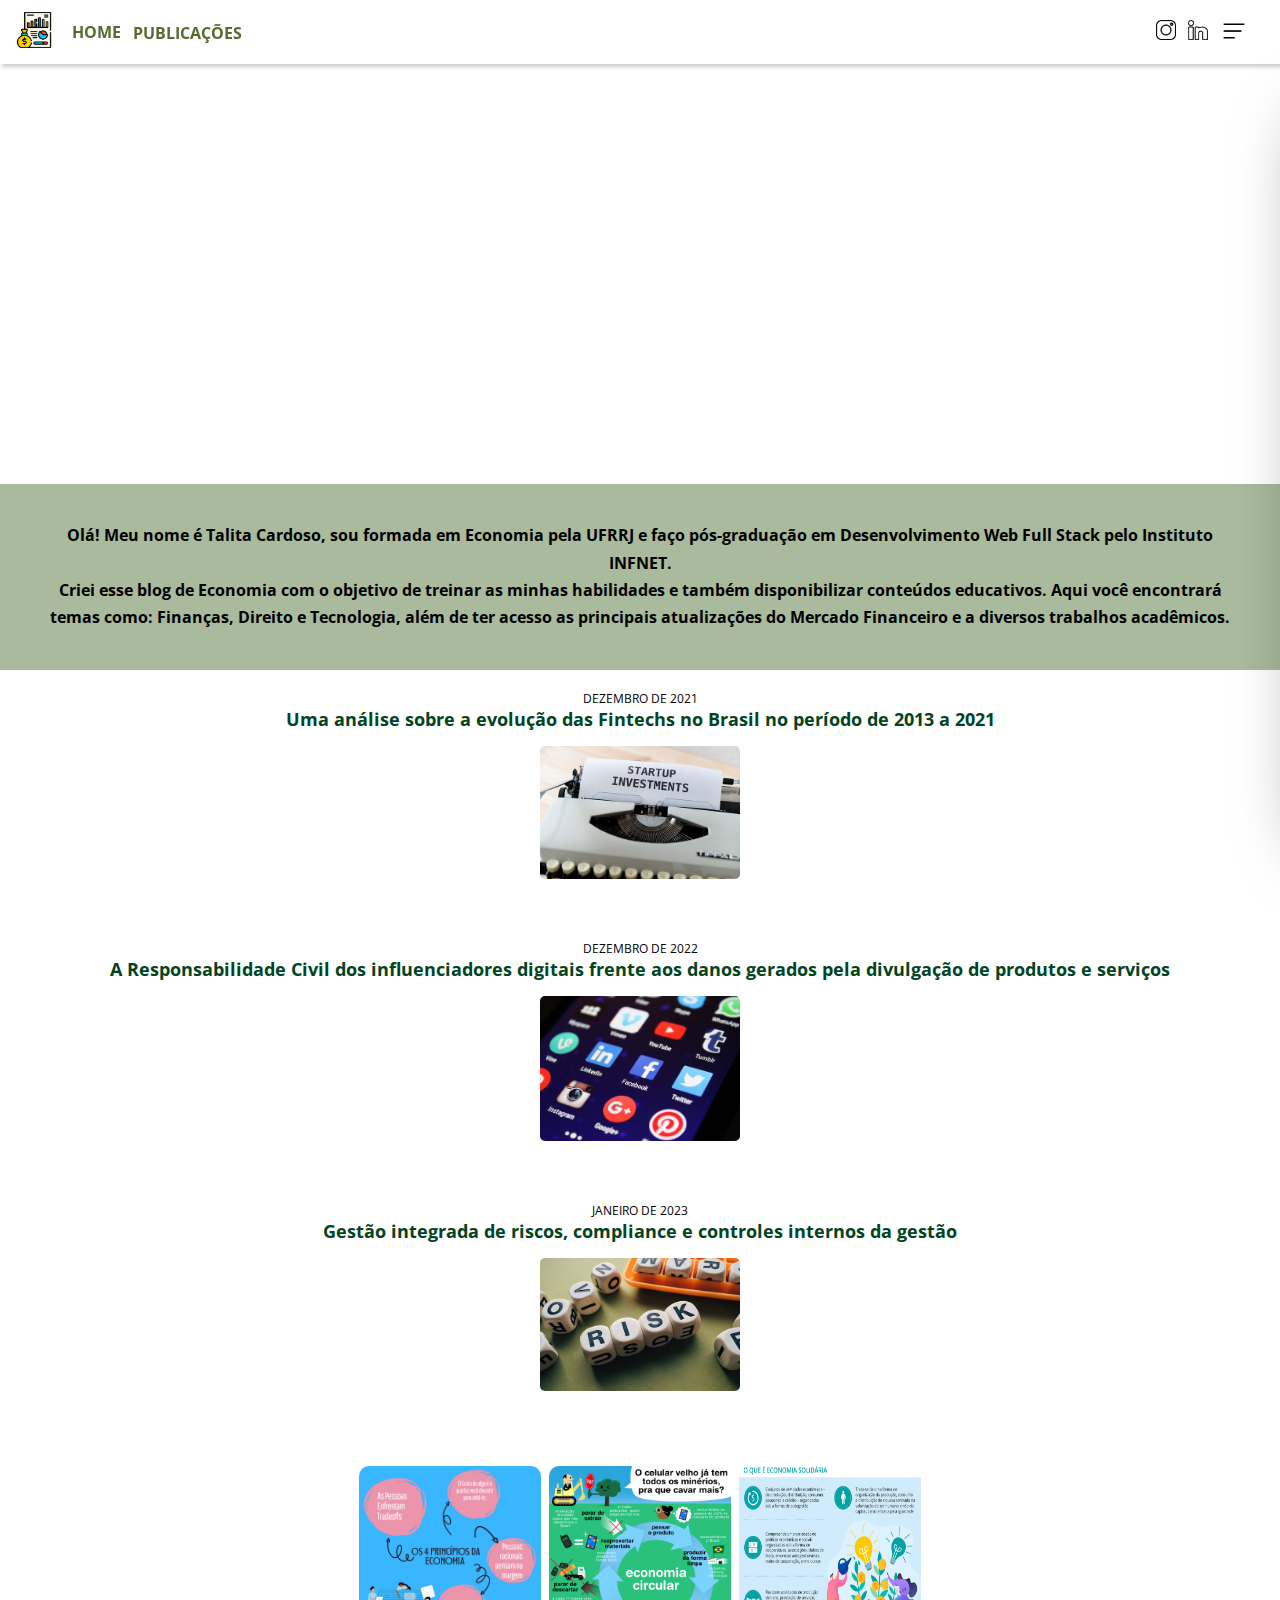
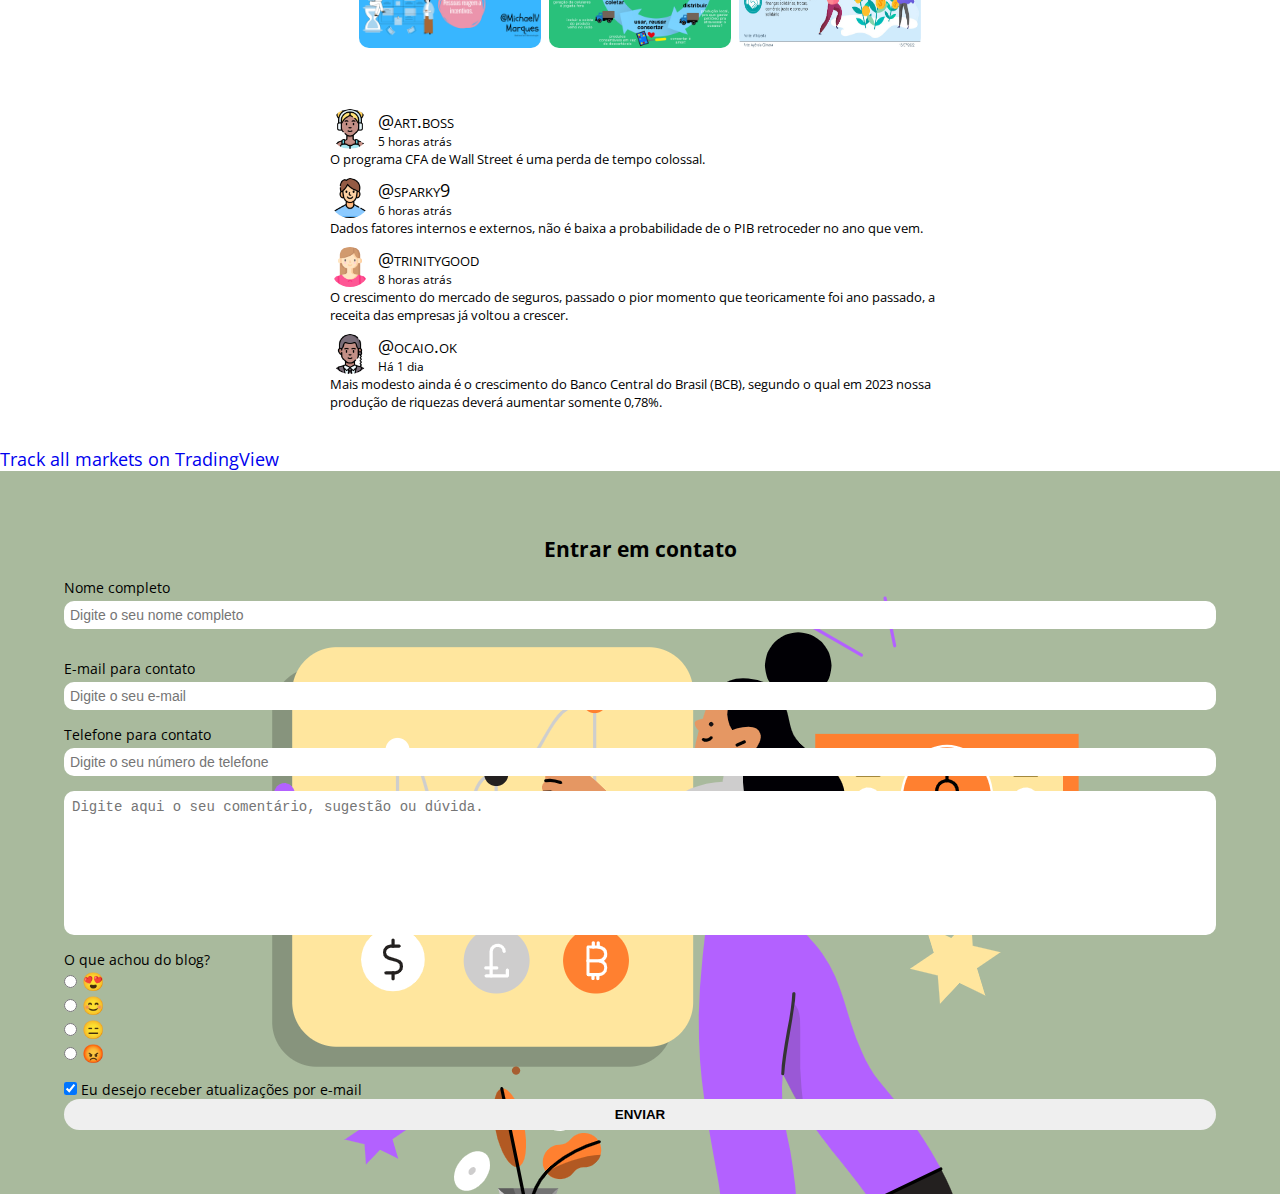
<file: index.html>
<!DOCTYPE html>

<html lang="pt-BR">

 <head>
   
    <meta charset="utf-8">
    <meta name="viewport" content="width=device-width, initial-scale=1.0">
    <meta name="description" content="Um blog de economia com diversos artigos e atualizações sobre o Mercado Financeiro">
    <title>Blog Talita Cardoso</title>
   
   <link rel="stylesheet" href="./css/style.css">
   <link rel="stylesheet" href="./css/app-bar.css">
   <link rel="stylesheet" href="./css/cabecalho.css">
   <link rel="stylesheet" href="./css/drawer.css">
   <link rel="stylesheet" href="./css/formulario.css">
   <link rel="stylesheet" href="./css/instagram.css">
   <link rel="stylesheet" href="./css/comments.css">
   <link rel="stylesheet" href="./css/banner.css">
   <link rel="stylesheet" href="./css/contact-form.css">
   
   <link rel="preconnect" href="https://fonts.googleapis.com">
   <link rel="preconnect" href="https://fonts.gstatic.com" crossorigin>
    <link href="https://fonts.googleapis.com/css2?family=Open+Sans:wght@300&display=swap" rel="stylesheet"> 
    
</head>

<body>
  
  <!-- app bar início -->
  <header class="app-bar">
    <div class="app-bar-esquerda">
      <div class="app-bar-logo-container">
        <a href="/" class="app-bar-link">
          <img src="./imagens/icon.png" alt="Logo da página" class="app-bar-logo"></a>
      </div>
      <div class="app-bar-links">
        <a href="/" class="app-bar-link">Home</a>
        
       <ul>
         <li><a href="/" class="app-bar-link">Publicações</a>
         
           <ul> 
           <li><a href="./postagens/fintechs.html" class="selecionar-publi">Fintechs</a>
           <li><a href="./postagens/influenciadores.html" class="selecionar-publi">Responsabilidade Civil</a>
           <li><a href="./postagens/riscos.html" class="selecionar-publi">Risco, Compliance e Controle</a>
           </li></ul>
         </li></ul>
        
      </div>
    </div>
    
    <div class="app-bar-direita">
      <a href="https://www.instagram.com/_talitac_/?igshid=YmMyMTA2M2Y%3D" class="app-bar-link">
      <img src="./imagens/instagram.png" alt="Instagram" class="app-bar-icon"></a>
      <a href="https://www.linkedin.com/in/talic98" class="app-bar-link">
      <img src="./imagens/linkedin.png" alt="Linkedin" class="app-bar-icon"></a>
      <button id="button-app-bar" class="hamburger-button">
  <img src="./imagens/hamburger.png">
  </button>
    </div>
  
  </header>
    <!-- app bar fim -->

  
    <!-- drawer inicio -->
    <aside id="drawer" class="drawer">
      <a href="./postagens/fintechs.html" class="link-postagem">Uma análise sobre a evolução das Fintechs no Brasil no período de 2013 a 2021</a>
      <a href="./postagens/influenciadores.html" class="link-postagem">A Responsabilidade Civil dos influenciadores digitais frente aos
danos gerados pela divulgação de produtos e serviços</a>
      <a href="./postagens/riscos.html" class="link-postagem">Gestão integrada de riscos, compliance e controles internos da gestão</a>
      
    </aside>
  
    <!--drawer fim -->
  
    <!-- banner inicio -->
  
    <section id="banner" class="banner">
    </section>
  
    <!-- banner fim -->
  
    <!-- conteúdo início -->
    <div class="conteudo">
      <div class="intro-paragrafo">
        <p>Olá! Meu nome é Talita Cardoso, sou formada em Economia pela UFRRJ e faço pós-graduação em Desenvolvimento Web Full Stack pelo Instituto INFNET.</p> 
        <p>Criei esse blog de Economia com o objetivo de treinar as minhas habilidades e também disponibilizar conteúdos educativos. Aqui você encontrará temas como: Finanças, Direito e Tecnologia, além de ter acesso as principais atualizações do Mercado Financeiro e a diversos trabalhos acadêmicos.</p>
      </div>
      
      <div class="links-container">
    <!-- link item1 início -->
        <div class="link-item">
          <div class="link-conteudo">
          <span class="link-data">Dezembro de 2021</span>
        <a href="../postagens/fintechs.html" class="link-postagem">Uma análise sobre a evolução das Fintechs no Brasil no período de 2013 a 2021</a>
      </div>
    <div class="link-imagem-container">
      <img src="./imagens/fintechs.jpg" alt="Imagem Fintechs" class="link-imagem">
    </div></div>
  <!-- link item1 fim -->

  <!-- link item2 início -->
        <div class="link-item">
          <div class="link-conteudo">
          <span class="link-data">Dezembro de 2022</span>
        <a href="../postagens/influenciadores.html" class="link-postagem">A Responsabilidade Civil dos influenciadores digitais frente aos
danos gerados pela divulgação de produtos e serviços</a>
      </div>
    <div class="link-imagem-container">
      <img src="./imagens/midias.jpg" alt="Imagem Redes Sociais" class="link-imagem">
    </div></div>
  <!-- link item2 fim -->

  <!-- link item3 início -->
        <div class="link-item">
          <div class="link-conteudo">
          <span class="link-data">Janeiro de 2023</span>
        <a href="../postagens/riscos.html" class="link-postagem">Gestão integrada de riscos, compliance e controles internos da gestão</a>
      </div>
    <div class="link-imagem-container">
      <img src="./imagens/risco.jpg" alt="Imagem Risco e Compliance" class="link-imagem">
    </div></div>
  <!-- link item3 fim -->
      </div></div>
  <!-- conteudo fim -->

  <!--instagram inicio -->
  
  <section id="instagram-section" class="instagram-section">
    <div id="instagram-grid" class="instagram-grid"></div>
    
    <div id="instagram-backdrop" class="instagram-backdrop">
    <div id="instagram-modal" class="instagram-modal">
      <img  class="instagram-modal-imagem" id="instagram-modal-imagem" src="./imagens/risco.jpg">
      <div class="instagram-modal-conteudo">
      <h3 class="instagram-modal-titulo" id="instagram-modal-titulo"></h3>
      <p class="instagram-modal-texto" id="instagram-modal-texto"></p>
    </div>
    <div class="instagram-modal-acoes">
      <button id="instagram-modal-fechar" class="instagram-modal-botao">Fechar</button>
    </div>
    </div>
    </div>
  </section>
  
  <!--instagram fim -->

  <!-- comments início -->
  <section id="comments-section" class="comments-section">
    <div id="comments-list" class="comments-list">
      
    </div>
  </section>
  <!-- comments fim -->

  <!-- TradingView Widget BEGIN -->
<div class="tradingview-widget-container">
  <div id="tradingview_970b1"></div>
  <div class="tradingview-widget-copyright"><a href="https://br.tradingview.com/" rel="noopener nofollow" target="_blank"><span class="blue-text">Track all markets on TradingView</span></a></div>
  <script type="text/javascript" src="https://s3.tradingview.com/tv.js"></script>
  <script type="text/javascript">
  new TradingView.widget(
  {
  "autosize": true,
  "symbol": "NASDAQ:AAPL",
  "interval": "D",
  "timezone": "Etc/UTC",
  "theme": "light",
  "style": "1",
  "locale": "br",
  "toolbar_bg": "#f1f3f6",
  "enable_publishing": false,
  "allow_symbol_change": true,
  "container_id": "tradingview_970b1"
}
  );
  </script>
</div>
<!-- TradingView Widget END -->
  
  <!-- form contato início -->
  
  <div class="form-contato-container">
    <form class="form-contato" id="form-contato" method="post" action="https://getform.io/f/17a9e574-07ad-4ba6-b207-bff89bee5af8">
      <h2 class="form-titulo">Entrar em contato</h2>
      <div class="form-item">
        <label for="form-nome">Nome completo</label>
        <input type="text" placeholder="Digite o seu nome completo" id="form-nome" name="form-nome" class="form-nome-texto field-error">
      </div>

    <span class="field-error-message" id="form-nome-error-message"></span>

      <div class="form-item">
        <label for="form-email">E-mail para contato</label>
        <input type="email" placeholder="Digite o seu e-mail" id="form-email" name="form-email" class="form-nome-texto">
      </div>

      <div class="form-item">
        <label for="form-numero">Telefone para contato</label>
        <input type="tel" placeholder="Digite o seu número de telefone" id="form-numero" name="form-numero" class="form-nome-texto">
      </div>

    <div class="form-item">
      <textarea placeholder="Digite aqui o seu comentário, sugestão ou dúvida." id="form-mensagem" name="form-mensagem" class="form-campo-textarea" rows="8"></textarea>
    </div>

      <!-- pesquisa de satisfação inicio -->
     <div class="pesquisa">
      <div class="pesquisa-titulo">
      <div class="pesquisa-satisfacao"> O que achou do blog? </div>
       <div class="pesquisa-itens">
    <ul>
      <li><input type="radio" value="Maravilhoso" name="pesquisa-satisfação"> &#128525; </li>
      <li><input type="radio" value="Otimo" name="pesquisa-satisfação"> &#128522; </li>
      <li><input type="radio" value="Bom" name="pesquisa-satisfação"> &#128529; </li> 
      <li><input type="radio" value="Ruim" name="pesquisa-satisfação"> &#128545; </li>
    </ul>
      
  </div></div></div>

    <!--pesquisa de satisfação fim -->

  <div class="form-item-inline">
    <input type="checkbox" name="form-inscrever" class=form-inscricao checked> 
    <label id="form-inscrever">Eu desejo receber atualizações por e-mail</label>

  <div class="form-item">
    <input type="submit" value="Enviar" class="form-botao-enviar">
  </div></div>

      
    </form>
</div>
    <!-- form contato fim --> 

  <script src="./js/drawer.js"> </script>
  <script src="./js/instagram.js"> </script>
  <script src="./js/comments.js"> </script>
  <script src="./js/banner.js"> </script>
  <script src="./js/contact-form.js"></script>
  
</body>
  
</html>
</file>
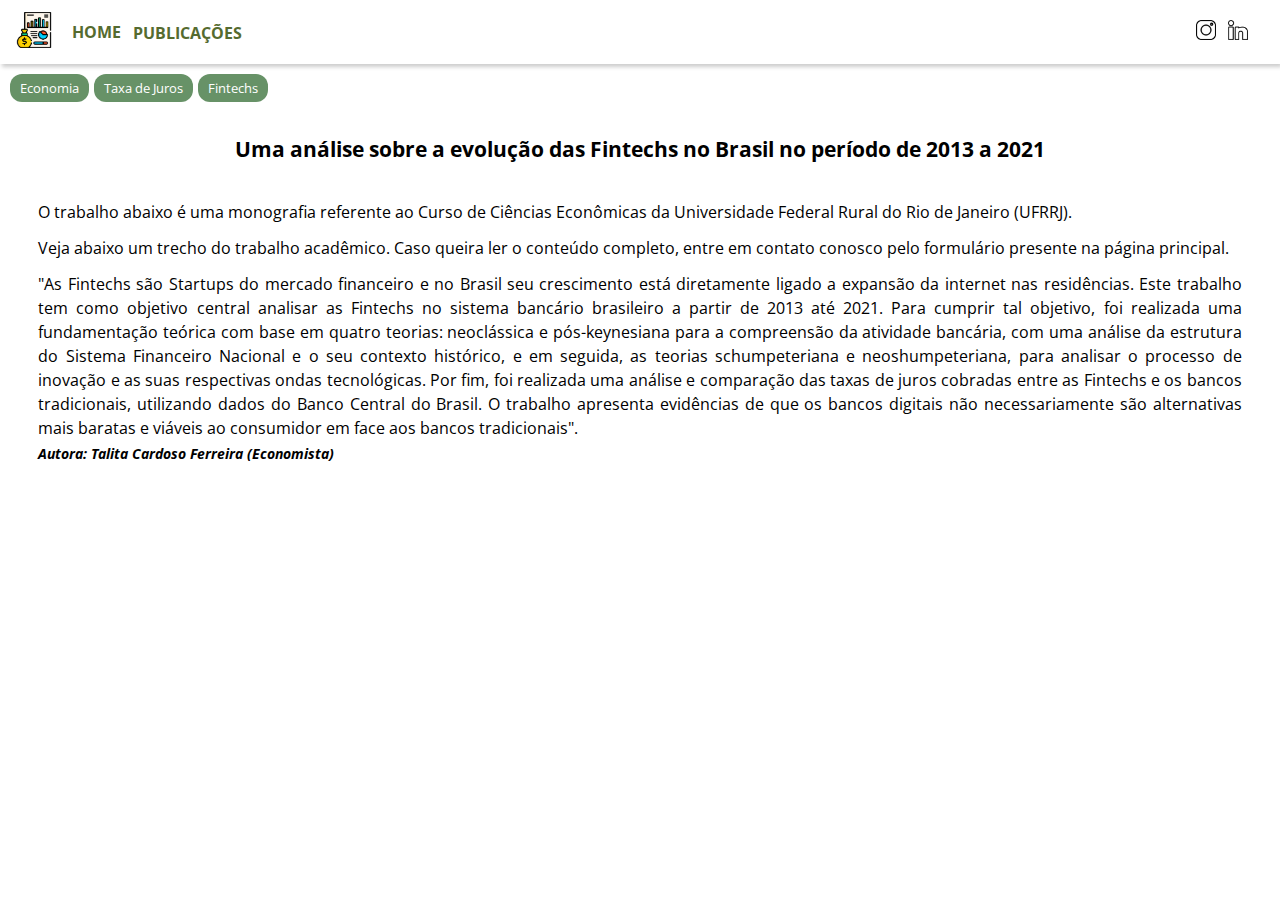
<file: postagens/fintechs.html>
<!DOCTYPE html>

<html>

  <head>
    <meta charset="utf-8">
    <meta name="viewport" content="width=device-width, initial-scale=1.0">
    <title>Uma análise sobre a evolução das Fintechs no Brasil no período de 2013 a 2021</title>
    
  <link rel="stylesheet" href="../css/style.css">
   <link rel="stylesheet" href="../css/app-bar.css">
   <link rel="stylesheet" href="../css/cabecalho.css">
   <link rel="stylesheet" href="../css/drawer.css">
   <link rel="stylesheet" href="../css/formulario.css">
   <link rel="stylesheet" href="../css/instagram.css">
    
    <link rel="preconnect" href="https://fonts.googleapis.com">
<link rel="preconnect" href="https://fonts.gstatic.com" crossorigin>
<link href="https://fonts.googleapis.com/css2?family=Open+Sans:wght@300&display=swap" rel="stylesheet">
    
  </head>

<body>
  <!-- app bar início -->
  <header class="app-bar">
    <div class="app-bar-esquerda">
      <div class="app-bar-logo-container">
        <a href="/" class="app-bar-link">
          <img src="../imagens/icon.png" alt="Logo da página" class="app-bar-logo"></a>
      </div>
      <div class="app-bar-links">
        <a href="/" class="app-bar-link">Home</a>
        
        <ul>
         <li><a href="/" class="app-bar-link">Publicações</a>
         
           <ul> 
           <li><a href="../postagens/fintechs.html" class="selecionar-publi">Fintechs</a>
           <li><a href="../postagens/influenciadores.html" class="selecionar-publi">Responsabilidade Civil</a>
           <li><a href="../postagens/riscos.html" class="selecionar-publi">Risco, Compliance e Controle</a>
           </li></ul>
         </li></ul>
        
      </div>
    </div>
    <div class="app-bar-direita">
      <a href="https://www.instagram.com/_talitac_/?igshid=YmMyMTA2M2Y%3D" class="app-bar-link">
      <img src="../imagens/instagram.png" alt="Logo da página" class="app-bar-icon"></a>
      <a href="https://www.linkedin.com/in/talic98" class="app-bar-link">
      <img src="../imagens/linkedin.png" alt="Linkedin" class="app-bar-icon"></a>
      
    </div></header>
    <!-- app bar fim -->

    <!-- cabeçalho início -->
  <div class="cabecalho">
    <div class="cabecalho-conteudo">
      <div class="lista-tags">
        <span class="tag">Economia</span>
        <span class="tag">Taxa de Juros</span>
        <span class="tag">Fintechs</span>
      </div>
      
      <h3 class="cabecalho-titulo">Uma análise sobre a evolução das Fintechs no Brasil no período de 2013 a 2021</h3>
      
    </div></div>
  <!-- cabeçalho fim -->

  <!-- conteudo inicio -->
  <div class="conteudo">
    <p class="conteudo-paragrafo">O trabalho abaixo é uma monografia referente ao Curso de Ciências Econômicas da Universidade Federal Rural do Rio de Janeiro (UFRRJ).</p>
    <p class="conteudo-paragrafo">Veja abaixo um trecho do trabalho acadêmico. Caso queira ler o conteúdo completo, entre em contato conosco pelo formulário presente na página principal. </p>
    <p class="conteudo-paragrafo">"As Fintechs são Startups do mercado financeiro e no Brasil seu crescimento está diretamente ligado a expansão da internet nas residências. Este trabalho tem como objetivo central analisar as Fintechs no sistema bancário brasileiro a partir de 2013 até 2021. Para cumprir tal objetivo, foi realizada uma fundamentação teórica com base em quatro teorias: neoclássica e pós-keynesiana para a compreensão da atividade bancária, com uma análise da estrutura do Sistema Financeiro Nacional e o seu contexto histórico, e em seguida, as teorias schumpeteriana e neoshumpeteriana, para analisar o processo de inovação e as suas respectivas ondas tecnológicas. Por fim, foi realizada uma análise e comparação das taxas de juros cobradas entre as Fintechs e os bancos tradicionais, utilizando dados do Banco Central do Brasil. O trabalho apresenta evidências de que os bancos digitais não necessariamente são alternativas mais baratas e viáveis ao consumidor em face aos bancos tradicionais".</p>
    
  <span class="autor"> Autora: Talita Cardoso Ferreira (Economista)</span>
  </div>

  <div class="video">
    <iframe width="400" height="200" src="https://www.youtube.com/embed/M_1H5WE0O-U" title="YouTube video player" frameborder="0" allow="accelerometer; autoplay; clipboard-write; encrypted-media; gyroscope; picture-in-picture; web-share" allowfullscreen></iframe>
  </div>
<!-- conteudo fim -->
</body>
</html>
</file>
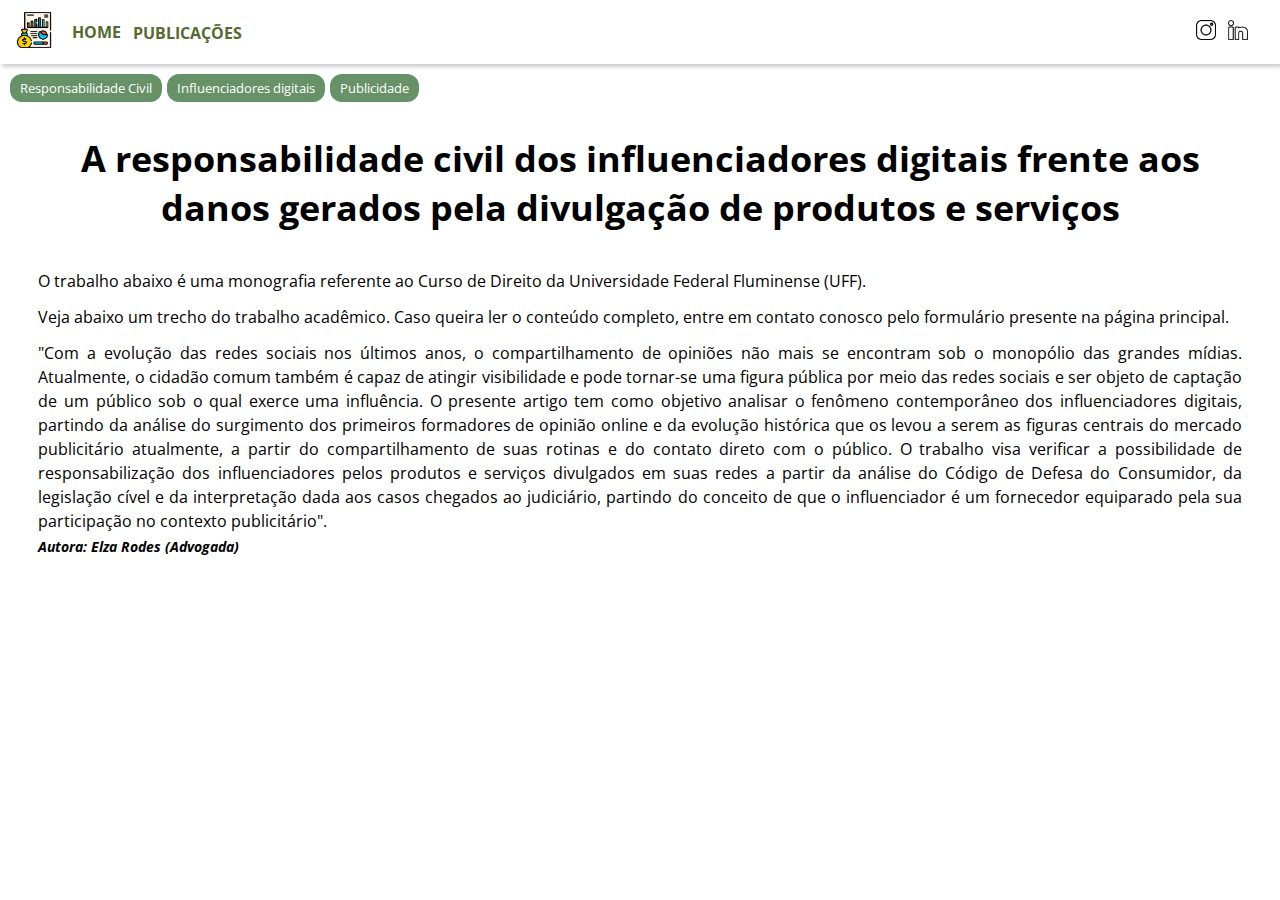
<file: postagens/influenciadores.html>
<!DOCTYPE html>

<html>

  <head>
    <meta charset="utf-8">
    <meta name="viewport" content="width=device-width, initial-scale=1.0">
    <title>A responsabilidade civil dos influenciadores digitais frente aos danos gerados
pela divulgação de produtos e serviços</title>
    
    <link rel="stylesheet" href="../css/style.css">
   <link rel="stylesheet" href="../css/app-bar.css">
   <link rel="stylesheet" href="../css/cabecalho.css">
   <link rel="stylesheet" href="../css/drawer.css">
   <link rel="stylesheet" href="../css/formulario.css">
   <link rel="stylesheet" href="../css/instagram.css">
    
    <link rel="preconnect" href="https://fonts.googleapis.com">
<link rel="preconnect" href="https://fonts.gstatic.com" crossorigin>
<link href="https://fonts.googleapis.com/css2?family=Open+Sans:wght@300&display=swap" rel="stylesheet">
    
  </head>

<body>
  <!-- app bar início -->
  <header class="app-bar">
    <div class="app-bar-esquerda">
      <div class="app-bar-logo-container">
        <a href="../" class="app-bar-link">
          <img src="../imagens/icon.png" alt="Logo da página" class="app-bar-logo"></a>
      </div>
      <div class="app-bar-links">
        <a href="../" class="app-bar-link">Home</a>
        
        <ul>
         <li><a href="../" class="app-bar-link">Publicações</a>
         
           <ul> 
           <li><a href="../postagens/fintechs.html" class="selecionar-publi">Fintechs</a>
           <li><a href="../postagens/influenciadores.html" class="selecionar-publi">Responsabilidade Civil</a>
           <li><a href="../postagens/riscos.html" class="selecionar-publi">Risco, Compliance e Controle</a>
           </li></ul>
         </li></ul>
        
      </div>
    </div>
    <div class="app-bar-direita">
      <a href="https://www.instagram.com/_talitac_/?igshid=YmMyMTA2M2Y%3D" class="app-bar-link">
      <img src="../imagens/instagram.png" alt="Logo da página" class="app-bar-icon"></a>
      <a href="https://www.linkedin.com/in/talic98" class="app-bar-link">
      <img src="../imagens/linkedin.png" alt="Linkedin" class="app-bar-icon"></a>
      
    </div></header>
    <!-- app bar fim -->

  <!-- cabeçalho início -->
  <div class="cabecalho">
    <div class="cabecalho-conteudo">
      <div class="lista-tags">
        <span class="tag">Responsabilidade Civil</span>
        <span class="tag">Influenciadores digitais</span>
        <span class="tag">Publicidade</span>
      </div>
      <h1 class="cabecalho-titulo">A responsabilidade civil dos influenciadores digitais frente aos danos gerados
pela divulgação de produtos e serviços</h1>
    </div></div>
  <!-- cabeçalho fim -->

  <!-- conteudo inicio -->
  <div class="conteudo">
    <p class="conteudo-paragrafo">O trabalho abaixo é uma monografia referente ao Curso de Direito da Universidade Federal Fluminense (UFF).</p>
    <p class="conteudo-paragrafo">Veja abaixo um trecho do trabalho acadêmico. Caso queira ler o conteúdo completo, entre em contato conosco pelo formulário presente na página principal. </p>
    <p class="conteudo-paragrafo">"Com a evolução das redes sociais nos últimos anos, o compartilhamento de opiniões
não mais se encontram sob o monopólio das grandes mídias. Atualmente, o cidadão comum também é capaz de atingir visibilidade e pode tornar-se uma figura pública por meio das redes sociais e ser objeto de captação de um público sob o qual exerce uma influência. O presente artigo tem como objetivo analisar o fenômeno contemporâneo dos influenciadores digitais, partindo da análise do surgimento dos primeiros formadores de opinião online e da evolução histórica que os levou a serem as figuras centrais do mercado publicitário atualmente, a partir do compartilhamento de suas rotinas e do contato direto com o público. O trabalho visa verificar a possibilidade de responsabilização dos influenciadores pelos produtos e serviços divulgados em suas redes a partir da análise do Código de Defesa do Consumidor, da legislação cível e da interpretação dada aos casos chegados ao judiciário,
partindo do conceito de que o influenciador é um fornecedor equiparado pela sua participação no contexto publicitário".</p>

    <span class="autor"> Autora: Elza Rodes (Advogada)</span>
    </div>

  <div class="video">
    <iframe width="400" height="200" src="https://www.youtube.com/embed/u9uOW9tL0Js" title="YouTube video player" frameborder="0" allow="accelerometer; autoplay; clipboard-write; encrypted-media; gyroscope; picture-in-picture; web-share" allowfullscreen></iframe>
  </div>
<!-- conteudo fim -->

</body>

</html>
</file>
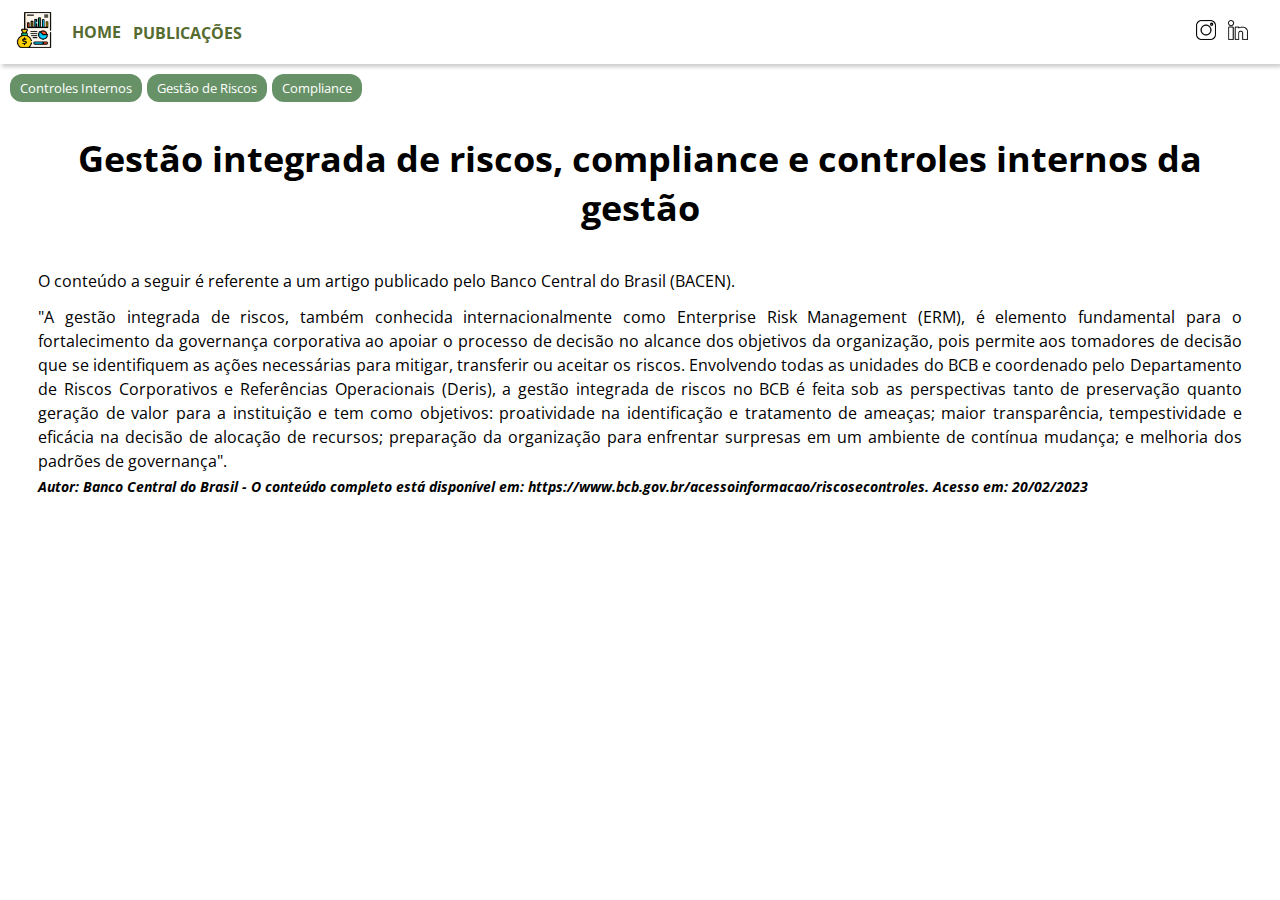
<file: postagens/riscos.html>
<!DOCTYPE html>

<html>

<head>
  <meta charset="utf-8">
  <meta name="viewport" content="width=device-width, initial-scale=1.0">
  <title>Gestão integrada de riscos, compliance e controles internos da gestão</title>
  
  <link rel="stylesheet" href="../css/style.css">
   <link rel="stylesheet" href="../css/app-bar.css">
   <link rel="stylesheet" href="../css/cabecalho.css">
   <link rel="stylesheet" href="../css/drawer.css">
   <link rel="stylesheet" href="../css/formulario.css">
   <link rel="stylesheet" href="../css/instagram.css">
  
  <link rel="preconnect" href="https://fonts.googleapis.com">
  <link rel="preconnect" href="https://fonts.gstatic.com" crossorigin>
  <link href="https://fonts.googleapis.com/css2?family=Open+Sans:wght@300&display=swap" rel="stylesheet">
</head>

<body>
  <!-- app bar início -->
  <header class="app-bar">
    <div class="app-bar-esquerda">
      <div class="app-bar-logo-container">
        <a href="../" class="app-bar-link">
          <img src="../imagens/icon.png" alt="Logo da página" class="app-bar-logo"></a>
      </div>
      <div class="app-bar-links">
        <a href="../" class="app-bar-link">Home</a>
        
        <ul>
         <li><a href="../" class="app-bar-link">Publicações</a>
         
           <ul> 
           <li><a href="../postagens/fintechs.html" class="selecionar-publi">Fintechs</a>
           <li><a href="../postagens/influenciadores.html" class="selecionar-publi">Responsabilidade Civil</a>
           <li><a href="../postagens/riscos.html" class="selecionar-publi">Risco, Compliance e Controle</a>
           </li></ul>
         </li></ul>
        
      </div>
    </div>
    <div class="app-bar-direita">
      <a href="https://www.instagram.com/_talitac_/?igshid=YmMyMTA2M2Y%3D" class="app-bar-link">
      <img src="../imagens/instagram.png" alt="Logo da página" class="app-bar-icon"></a>
      <a href="https://www.linkedin.com/in/talic98" class="app-bar-link">
      <img src="../imagens/linkedin.png" alt="Linkedin" class="app-bar-icon"></a>
      
    </div></header>
  <!-- app bar fim -->

  <!-- cabeçalho início -->
  <div class="cabecalho">
    <div class="cabecalho-conteudo">
      <div class="lista-tags">
        <span class="tag">Controles Internos</span>
        <span class="tag">Gestão de Riscos</span>
        <span class="tag">Compliance</span>
      </div>
      <h1 class="cabecalho-titulo">Gestão integrada de riscos, compliance e controles internos da gestão</h1>
    </div>
  </div>
  <!-- cabeçalho fim -->

  <!-- conteudo inicio -->
  <div class="conteudo">
    <p class="conteudo-paragrafo">O conteúdo a seguir é referente a um artigo publicado pelo Banco Central do Brasil (BACEN).</p>

    <p class="conteudo-paragrafo">"A gestão integrada de riscos, também conhecida internacionalmente como Enterprise Risk Management (ERM), é elemento fundamental para o fortalecimento da governança corporativa ao apoiar o processo de decisão no alcance dos objetivos da organização, pois permite aos tomadores de decisão que se identifiquem as ações necessárias para mitigar, transferir ou aceitar os riscos. Envolvendo todas as unidades do BCB e coordenado pelo Departamento de Riscos Corporativos e Referências Operacionais (Deris), a gestão integrada de riscos no BCB é feita sob as perspectivas tanto de preservação quanto geração de valor para a instituição e tem como objetivos: proatividade na identificação e tratamento de ameaças; maior transparência, tempestividade e eficácia na decisão de alocação de recursos; preparação da organização para enfrentar surpresas em um ambiente de contínua mudança; e melhoria dos padrões de governança".</p>
    
    <span class="autor"> Autor: Banco Central do Brasil - O conteúdo completo está disponível em: https://www.bcb.gov.br/acessoinformacao/riscosecontroles. Acesso em: 20/02/2023</span>
    
    </div>

  <div class="video">
    <iframe width="400" height="200" src="https://www.youtube.com/embed/WlLX1-X43MY" title="YouTube video player" frameborder="0" allow="accelerometer; autoplay; clipboard-write; encrypted-media; gyroscope; picture-in-picture; web-share" allowfullscreen></iframe>
  </div>
  <!-- conteudo fim -->

</body>

</html>
</file>
<file: css/style.css>
*{
  margin: 0;
  padding: 0;
  box-sizing: border-box;
  text-decoration: none;
  list-style: none;
}

body, html{
  font-size: 18px;
  font-family: 'Open Sans', sans-serif;  
}


/*media queries inicio*/

@media (max-width: 43rem) {


  .intro-paragrafo{
    font-size: 14px;
  }
  
  .tag{
    font-size: 13px;
    padding: 4px;
  }
  
  .cabecalho {
    padding-left: 12px;
    padding-right: 12px;
  }

  .cabecalho-titulo {
    font-size: 14px;
    justify-content: center;
  }

  .video{
    width: 40px;
    height: 30px;
  }
  
.instagram-modal-imagem {
  width: 10px;
}
  
  .form-contato {
    padding-right: 12px;
    padding-left: 12px;
  }
}

@media (max-width: 62rem) {

  .cabecalho {
    padding-left: 14px;
    padding-right: 14px;
  }

  .cabecalho-titulo {
    font-size: 20px;
    justify-content: center;
  }

  
  .form-contato {
    padding-right: 14px;
    padding-left: 14px;
  }
}


@media (min-width: 82rem) {
  
.cabecalho {
    padding-left: 16px;
    padding-right: 16px;
  }
  
.form-contato {
    padding-right: 16px;
    padding-left: 16px;
  }
}

/*media queries fim*/
</file>
<file: css/app-bar.css>
/*barra inicio */

.app-bar{
  position: sticky;
  background-color: white;
  width: 100%;
  height: 64px;
  display: flex;
  flex-direction: row;
  align-items: center;
  top: 0;
  left: 0;
  padding-top: 8px;
  padding-bottom: 8px;
  padding-left: 16px;
  padding-right: 16px;
  box-sizing: border-box;
  box-shadow: 2px 3px 4px rgba(0, 0, 0, 0.2);
}

.app-bar-esquerda{
  flex-grow: 1;
  display: flex;
  flex-direction: row;
  align-items: center;
  gap: 20px;
}

.app-bar-direita{
  display: flex;
  flex-direction: row;
  align-items: center;
  gap: 12px;
  margin-right: 16px;
}

.app-bar-icon{
  width: 20px;
  height: 20px; 
}

.app-bar-logo{
  width: 36px;
  height: 36px;
}

.app-bar-logo-container{
  display: flex;
  flex-direction: row;
  align-items: center;
}

.app-bar-links{
  display: flex;
  flex-direction: row;
  align-items: center;
  gap: 12px;
}

.app-bar-link{
  text-decoration: none;
  text-transform: uppercase;
  color: #556B2F;
  font-size: 16px;
  font-weight: bold;
}

.selecionar-publi{
  float: left;
  padding: 3px;
  background-color: white;
  text-transform: uppercase;
  color: #556B2F;
  font-size: 13px;
  font-weight: bold;
  border-radius: 3px;
  opacity: 0.9;
}

ul li ul{
  display: none;
}    

li:hover ul{
  display: block;
  position: absolute;
}

.hamburger-button{
  padding: 2px;
  border: none;
  background-color: #ffffff;
  cursor: pointer;
}

.hamburger-button:hover{
  background-color: #A9BA9D;
}

.hamburger-button img {
  width: 24px;
}
</file>
<file: css/cabecalho.css>
/*conteudo inicio*/

.conteudo{
  margin-bottom: 24px;
  width: 100%;
}

.intro-paragrafo{
  font-size: 16px;
  width: 100%;
  line-height: 1.7;
  text-align: center;
  background-color: #A9BA9D;
  font-weight: bold;
  padding: 3%;
}

.conteudo-paragrafo{
  font-size: 16px;
  line-height: 1.5;
  margin-top: 12px;
  text-align: justify;
  padding-left: 3%;
  padding-right: 3%;
}

.cabecalho-titulo{
  text-align: center;
  justify-content: center;
  align-items: center;
  padding: 2%;
}

.links-container{
  display: flex;
  flex-direction: column;
  gap: 16px;
}

.link-item{
  display: flex;
  flex-direction: column;
  margin-top: 20px;
  margin-bottom: 20px;
}

.link-conteudo{
  text-align: center;
  display: flex;
  flex-direction: column;
}

.link-data{
  font-size: 12px;
  text-transform: uppercase;
}

.link-postagem{
  color: #014421;
  font-size: 18px;
  font-weight: bold;
  text-decoration: none;
  text-align: center;
}

.link-imagem{
  width: 200px;
  border-radius: 5px;
  margin-top: 15px;
}

.link-imagem-container{
  text-align: center;
}

.autor{
  font-size: 14px;
  font-style: italic;
  font-weight: bold;
  padding: 3%;
}

.video{
  text-align: center;
  padding: 3%; 
}

.lista-tags{
  margin-bottom: 10px;
  margin: 10px;
}

.tag{
  background-color: #679267;
  padding-top: 5px;
  padding-bottom: 5px;
  padding-left: 10px;
  padding-right: 10px;
  border-radius: 12px;
  font-size: 13px;
  color: white;
}

/*conteudo fim*/
</file>
<file: css/drawer.css>
/*drawer inicio*/

.drawer{
  width: 256px;
  height: calc(100% - 64px);
  position: fixed;
  right: -256px;
  transition: right 1s ;
  top: 64px;
  background-color:#ffffff;
  box-shadow: -22px -1px 73px -60px rgba(0,0,0,0.65);
  
}

.drawer > .link-postagem{
  display: block;
  padding: 16px;
  border-bottom: solid 1px #A9BA9D; 
  font-size: 13px;
}
</file>
<file: css/formulario.css>
/*formulario inicio*/ 

.form-contato-container{
  background-color: #A9BA9D;
  background-image: url("../imagens/pessoacomgrafico.png");
  background-size: cover;
}

.form-contato{
  display: flex;
  flex-direction: column;
  gap: 15px;
  padding: 5%;
  font-size: 14px; 
}

.form-titulo{
  text-align: center;
  margin: 0;
  font-weight: bold;
}

.form-item{
  display: flex;
  flex-direction: column;
}

.form-nome-texto{
  padding: 6px;
  border: none;
  border-radius: 10px;
  font-size: 14px;
  margin-top: 4px;
}

.form-campo-textarea{
  padding: 8px;
  border: none;
  resize: none;
  border-radius: 10px;
  font-size: 14px;
}

.pesquisa{
  display: flex;
  font-size: 14px;
  gap: 16px;
}

.pesquisa-itens {
  display: flex;
  font-size: 18px;
}


.form-botao-enviar{
  display: flex;
  border: none;
  border-radius: 100px;
  padding: 8px;
  text-transform: uppercase;
  font-weight: bold;
  cursor:pointer;
  text-align: center;
  align-items: center;
  justify-content: center;
}

.form-botao-enviar:hover{
  background-color: #3EB489;
  color:white;
}
</file>
<file: css/instagram.css>
.instagram-grid {
  display: flex;
  flex-direction: row;
  flex-wrap: wrap;
  gap: 8px;
  margin: auto;
  width: 50%;
  padding: 2% 0;
  align-items: center;
  justify-content: center;
}

.instagram-grid img {
  width: 182px;
  height: 182px;
  border-radius: 10px;
  cursor: pointer;
  transition: transform 1s;
}

.instagram-image:hover {
  transform: scaleX(-1);
}

.instagram-backdrop {
  position: fixed;
  top: 0;
  left: 0;
  width: 100%;
  height: 100%;
  background-color: rgba(0, 0, 0, 0.5);
  display: none;
  align-items: center;
  justify-content: center;
}

.open{
  display: flex;
}

.instagram-modal{
  width: 90%;
  max-width: 400px;
  background-color: #ffffff;
  border-radius: 10px;
}

.instagram-modal-imagem{
  width: 100%;
  border-top-left-radius: 10px;
  border-top-right-radius: 10px;
}

.instagram-modal-conteudo{
  padding: 12px;
}

.instagram-modal-titulo{
  margin: 0;
  margin-bottom: 8px;
  font-size: 20px;
}

.instagram-modal-texto{
  text-align: justify;
  line-height: 1.3;
  font-size: 16px;
}

.instagram-modal-acoes{
  text-align: end;
  padding: 10px;
}

.instagram-modal-botao{
  background-color: #A9BA9D;
  color: #ffffff;
  border: none;
  border-radius: 4px;
  text-transform: uppercase;
  font-weight: bold;
  padding: 6px;
  cursor: pointer;
}


.instagram-modal-botao:hover{
  opacity: 0.6;
}
</file>
<file: css/comments.css>
.comments-section {
  padding: 2% 0;
}

.comments-list{
  max-width: 640px;
  margin: auto;
}

.comments-list-item{
  margin: 10px;
}

.comments-list-item-avatar{
  width: 40px;
  height: 40px;
  border-radius: 20px;
}

.comments-list-item-info{
 display: flex;
 flex-direction: row;
gap: 8px;
}

.comments-list-item-info-content{
  flex-grow: 1;
  display: flex;
  flex-direction: column;
  justify-content: center; 
}

.comments-list-item-username{
  font-variant: small-caps;  
}

.comments-list-item-created-at{
  font-size: 12px;
}

.comments-list-item-message{
  font-size: 13px;
}
</file>
<file: css/banner.css>
.banner {
  width: 100%;
  height: 420px;
  background-size: cover;
}
</file>
<file: css/contact-form.css>
.field-error{
  border-color: solid 3px red;
}

.field-error-message{
  font-size: 12px;
  color: red;
}
</file>
